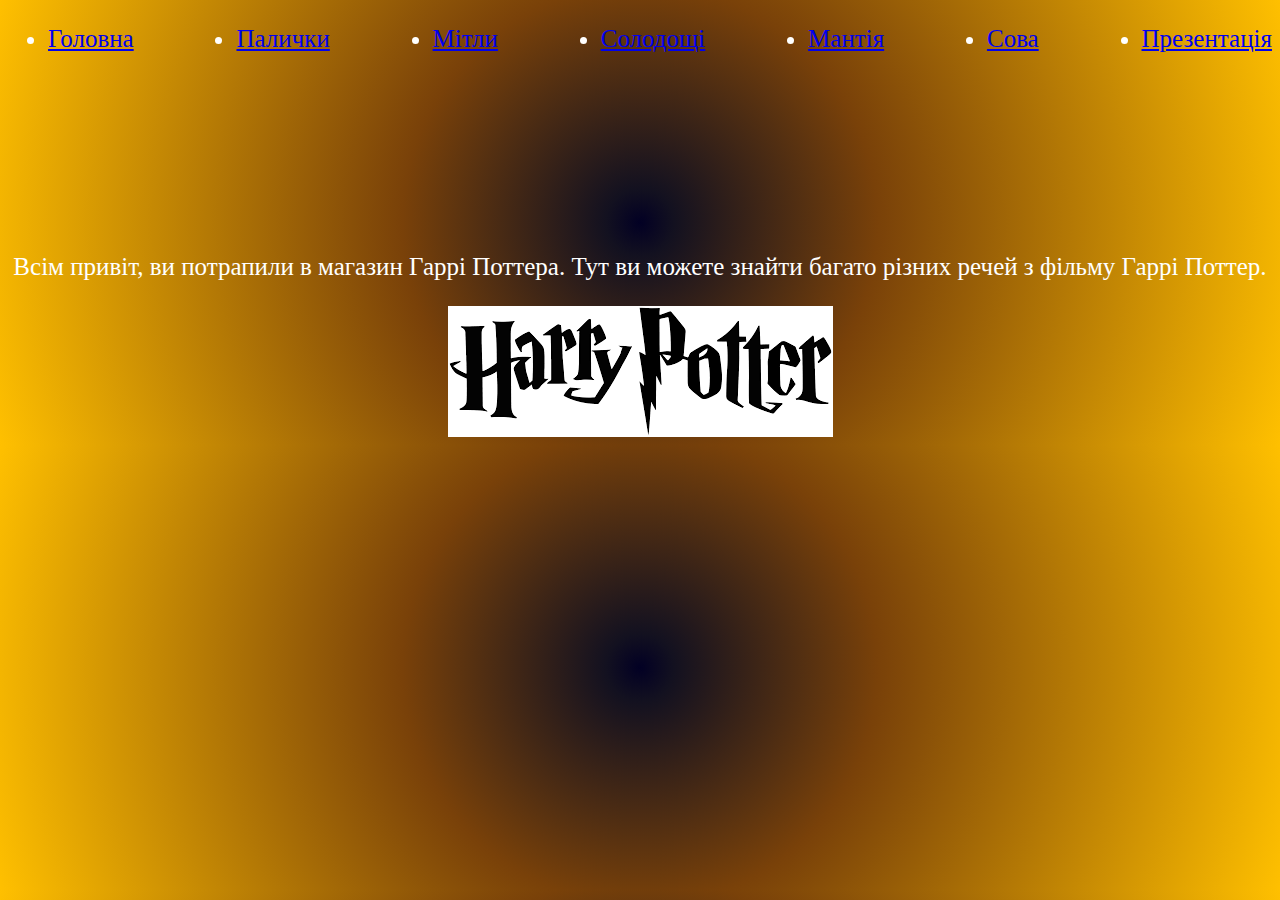
<file: index.html>
<!DOCTYPE html>
<html lang="en">
<head>
    <meta charset="UTF-8">
    <meta http-equiv="X-UA-Compatible" content="IE=edge">
    <meta name="viewport" content="width=device-width, initial-scale=1.0">
    <title>Document</title>
    <link rel="stylesheet" href="./style.css">
    <link
    rel="stylesheet"
    href="https://cdnjs.cloudflare.com/ajax/libs/animate.css/4.1.1/animate.min.css"
  />
</head>
<body>
    <header>
        <ul class="list2 animate__animated animate__backInRight">
            <li class="list">
        <a href="./index.html">Головна</a>
            </li>
            <li class="list">
        <a href="./Paluchku.html">Палички</a>
            </li>
            <li class="list">
                <a href="./Mitlu.html">Мітли</a>
                    </li>
                    <li class="list">
                        <a href="./Sweets.html">Солодощі</a>
                            </li>
                            <li class="list">
                                <a href="./Plash.html">Мантія</a>
                                    </li>
                                    <li class="list">
                                        <a href="./Sovu.html">Сова</a>
                                            </li>  
                                            <li class="list">
                                                <a href="./culka.html">Презентація</a>
                                                    </li>           
            </ul>
        </header>
        <p class="Pochatok animate__animated animate__bounce ">Всім привіт, ви потрапили в магазин Гаррі Поттера. Тут ви можете знайти багато різних речей з фільму Гаррі Поттер.</p>
        <img class="img" src="Harryy Potter.png" alt=""/>
</html>
</file>
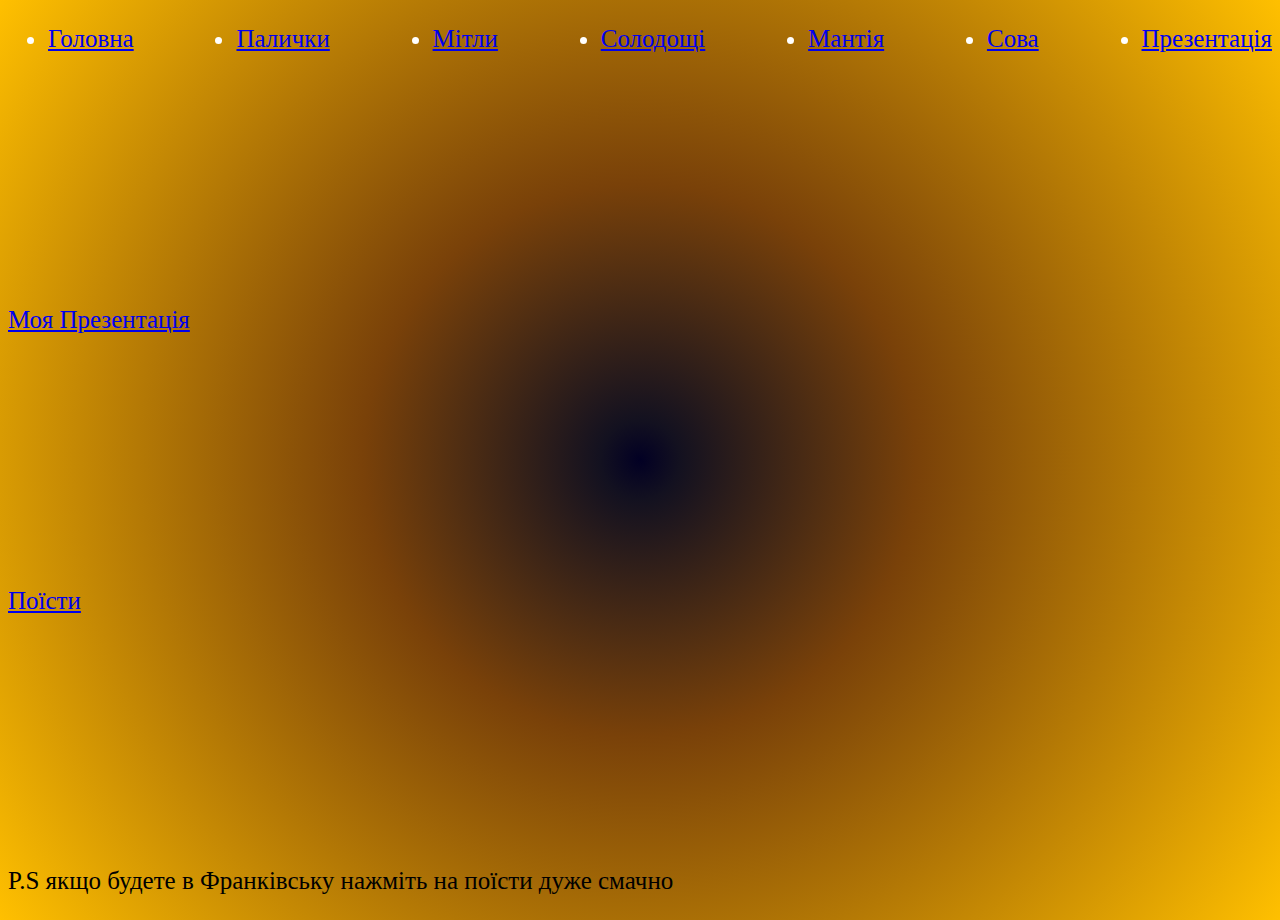
<file: culka.html>
<!DOCTYPE html>
<html lang="en">
<head>
    <meta charset="UTF-8">
    <meta http-equiv="X-UA-Compatible" content="IE=edge">
    <meta name="viewport" content="width=device-width, initial-scale=1.0">
    <title>Document</title>
    <link rel="stylesheet" href="./style.css">
    <link
    rel="stylesheet"
    href="https://cdnjs.cloudflare.com/ajax/libs/animate.css/4.1.1/animate.min.css"
  />
</head>
<body>
    <header>
        <ul class="list2 animate__animated animate__backInRight">
            <li class="list">
        <a href="./index.html">Головна</a>
            </li>
            <li class="list">
        <a href="./Paluchku.html">Палички</a>
            </li>
            <li class="list">
                <a href="./Mitlu.html">Мітли</a>
                    </li>
                    <li class="list">
                        <a href="./Sweets.html">Солодощі</a>
                            </li>
                            <li class="list">
                                <a href="./Plash.html">Мантія</a>
                                    </li>
                                    <li class="list">
                                        <a href="./Sovu.html">Сова</a>
                                            </li>  
                                            <li class="list">
                                                <a href="./culka.html">Презентація</a>
                                                    </li>           
            </ul>
        </header>
        <a class="fifalox" href="https://www.canva.com/design/DAFeyau3BCs/g_3B04n37HofbxaKavSlCg/edit">Моя Презентація</a>
        <a class="fifalox" href="https://legenda.if.ua/uk/legenda-pub/">Поїсти</a>
        <p class="fifalox">P.S якщо будете в Франківську нажміть на поїсти дуже смачно

        </p>
</body>
</html>
</file>
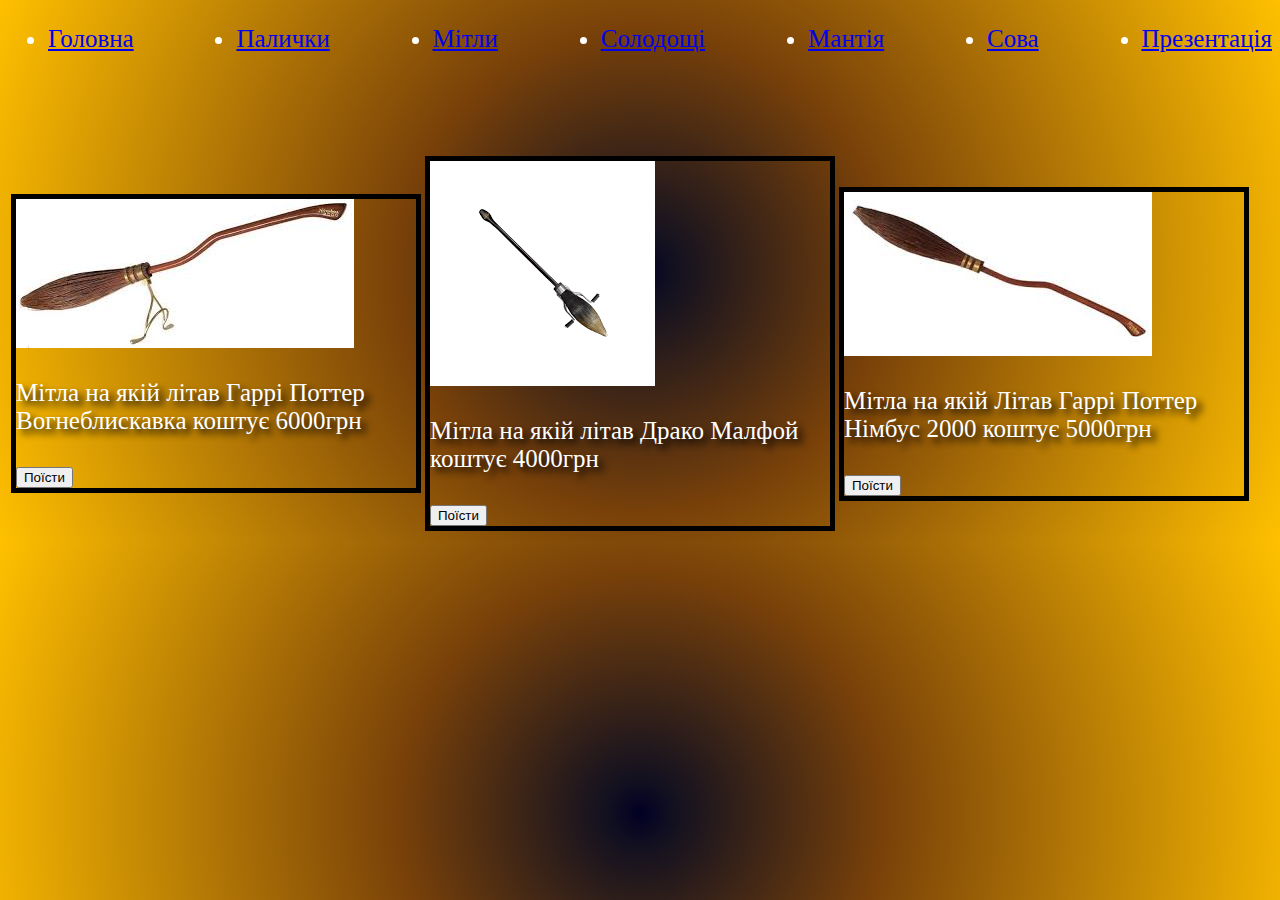
<file: Mitlu.html>
<!DOCTYPE html>
<html lang="en">
<head>
    <meta charset="UTF-8">
    <meta http-equiv="X-UA-Compatible" content="IE=edge">
    <meta name="viewport" content="width=device-width, initial-scale=1.0">
    <title>Document</title>
    <link rel="stylesheet" href="./style.css">
    <link
    rel="stylesheet"
    href="https://cdnjs.cloudflare.com/ajax/libs/animate.css/4.1.1/animate.min.css"
  />
</head>
<body>
    <header>
        <ul class="list2 animate__animated animate__backInRight">
            <li class="list">
        <a href="./index.html">Головна</a>
            </li>
            <li class="list">
        <a href="./Paluchku.html">Палички</a>
            </li>
            <li class="list">
                <a href="./Mitlu.html">Мітли</a>
                    </li>
                    <li class="list">
                        <a href="./Sweets.html">Солодощі</a>
                            </li>
                            <li class="list">
                                <a href="./Plash.html">Мантія</a>
                                    </li>
                                    <li class="list">
                                        <a href="./Sovu.html">Сова</a>
                                            </li>  
                                            <li class="list">
                                                <a href="./culka.html">Презентація</a>
                                                    </li>           
            </ul>
        </header>
    <div class="fff">
        <table>
        <tr class="fffff animate__animated animate__bounceInUp">
          <td>
            <div class="q">
              <div  class="dish-card" data-aos="flip-left">
                <img src="Harry.jpg" alt=""/>
                <p class="main-text">
                  Мітла на якій літав Гаррі Поттер Вогнеблискавка коштує 6000грн
                </p>
                <div class="overlay">
                  <button>Поїсти</button>
                </div>
              </div>
          </td>
            <td>
              <div class="q">
                <div  class="dish-card" data-aos="flip-left">
                  <img src="Malf.png" alt=""/>
                  <p class="main-text">
                     Мітла на якій літав Драко Малфой коштує 4000грн
                  </p>
                  <div class="overlay">
                    <button>Поїсти</button>
                  </div>
                </div>
            </td>
                <td>
                  <div class="q">
                    <div  class="dish-card" data-aos="flip-left">
                      <img src="Harry2.jpg" alt=""/>
                      <p class="main-text">
                       Мітла на якій Літав Гаррі Поттер Німбус 2000 коштує 5000грн
                      </p>
                      <div class="overlay">
                        <button>Поїсти</button>
                      </div>
                    </div>
                </td>
            </div>
                     
                </div>
            </div>
            </td>
          </tr>
        </table>  
      </ul>
</body>
</html>
</file>
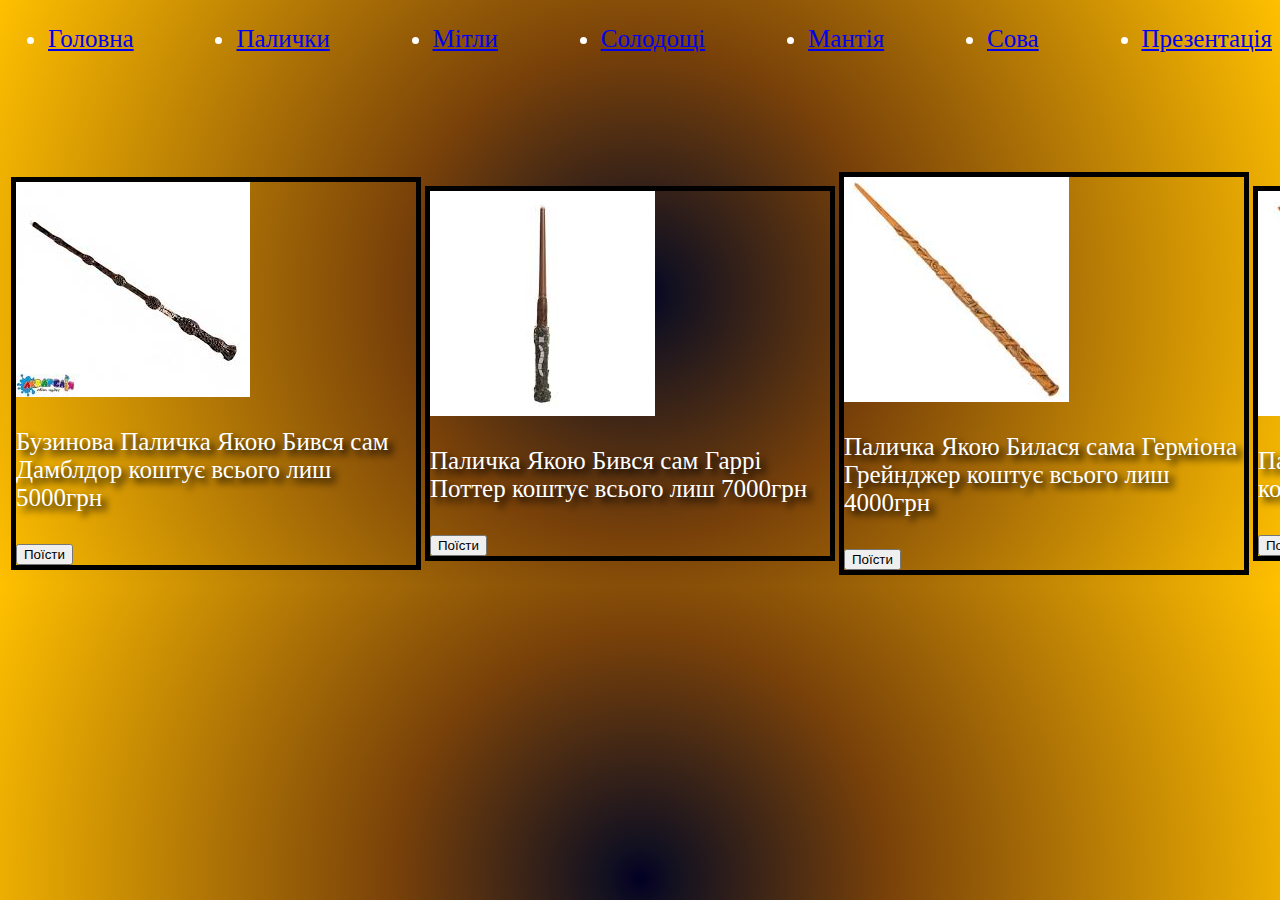
<file: Paluchku.html>
<!DOCTYPE html>
<html lang="en">
<head>
    <meta charset="UTF-8">
    <meta http-equiv="X-UA-Compatible" content="IE=edge">
    <meta name="viewport" content="width=device-width, initial-scale=1.0">
    <title>Document</title>
    <link rel="stylesheet" href="./style.css">
    <link
    rel="stylesheet"
    href="https://cdnjs.cloudflare.com/ajax/libs/animate.css/4.1.1/animate.min.css"
  />
</head>
<body>
    <header>
        <ul class="list2 animate__animated animate__backInRight">
            <li class="list">
        <a href="./index.html">Головна</a>
            </li>
            <li class="list">
        <a href="./Paluchku.html">Палички</a>
            </li>
            <li class="list">
                <a href="./Mitlu.html">Мітли</a>
                    </li>
                    <li class="list">
                        <a href="./Sweets.html">Солодощі</a>
                            </li>
                            <li class="list">
                                <a href="./Plash.html">Мантія</a>
                                    </li>
                                    <li class="list">
                                        <a href="./Sovu.html">Сова</a>
                                            </li>  
                                            <li class="list">
                                                <a href="./culka.html">Презентація</a>
                                                    </li>           
            </ul>
        </header>
    <table>
        <ul class="1121 animate__animated animate__bounceInUp">
        <div class="fff">
        <tr class="fffff animate__animated animate__bounceInUp" >
          <td>
            <div class="q">
              <div  class="dish-card" data-aos="flip-left">
                <img src="Bezin.jpg" alt=""/>
                <p class="main-text">
                  Бузинова Паличка Якою Бився сам Дамблдор коштує всього лиш 5000грн
                </p>
                <div class="overlay">
                  <button>Поїсти</button>
                </div>
              </div>
          </td>
            <td>
              <div class="q">
                <div  class="dish-card" data-aos="flip-left">
                  <img src="Garry.jpg" alt=""/>
                  <p class="main-text">
                     Паличка Якою Бився сам Гаррі Поттер коштує всього лиш 7000грн
                  </p>
                  <div class="overlay">
                    <button>Поїсти</button>
                  </div>
                </div>
            </td>
                <td>
                  <div class="q">
                    <div  class="dish-card" data-aos="flip-left">
                      <img src="Germiona.jpg" alt=""/>
                      <p class="main-text">
                         Паличка Якою Билася сама Герміона Грейнджер коштує всього лиш 4000грн
                      </p>
                      <div class="overlay">
                        <button>Поїсти</button>
                      </div>
                    </div>
                </td>
            </div>
            <td>
                  <div class="q">
                    <div  class="dish-card" data-aos="flip-left">
                      <img src="Ron.jpg" alt=""/>
                      <p class="main-text">
                         Паличка Якою Бився сам Рон Візлі коштує всього лиш 4000грн
                      </p>
                      <div class="overlay">
                        <button>Поїсти</button>
                      </div>
                    </div>
                </td>
            </div> 
            <td>
                <div class="q">
                  <div  class="dish-card" data-aos="flip-left">
                    <img src="Sneip.jpg" alt=""/>
                    <p class="main-text">
                       Паличка Якою Бився сам Снейп коштує всього лиш 4000грн
                    </p>
                    <div class="overlay">
                      <button>Поїсти</button>
                    </div>
                </div>
            </div>
            </td>
          </tr>
        </table>  
      </ul>
</body>
</html>
</file>
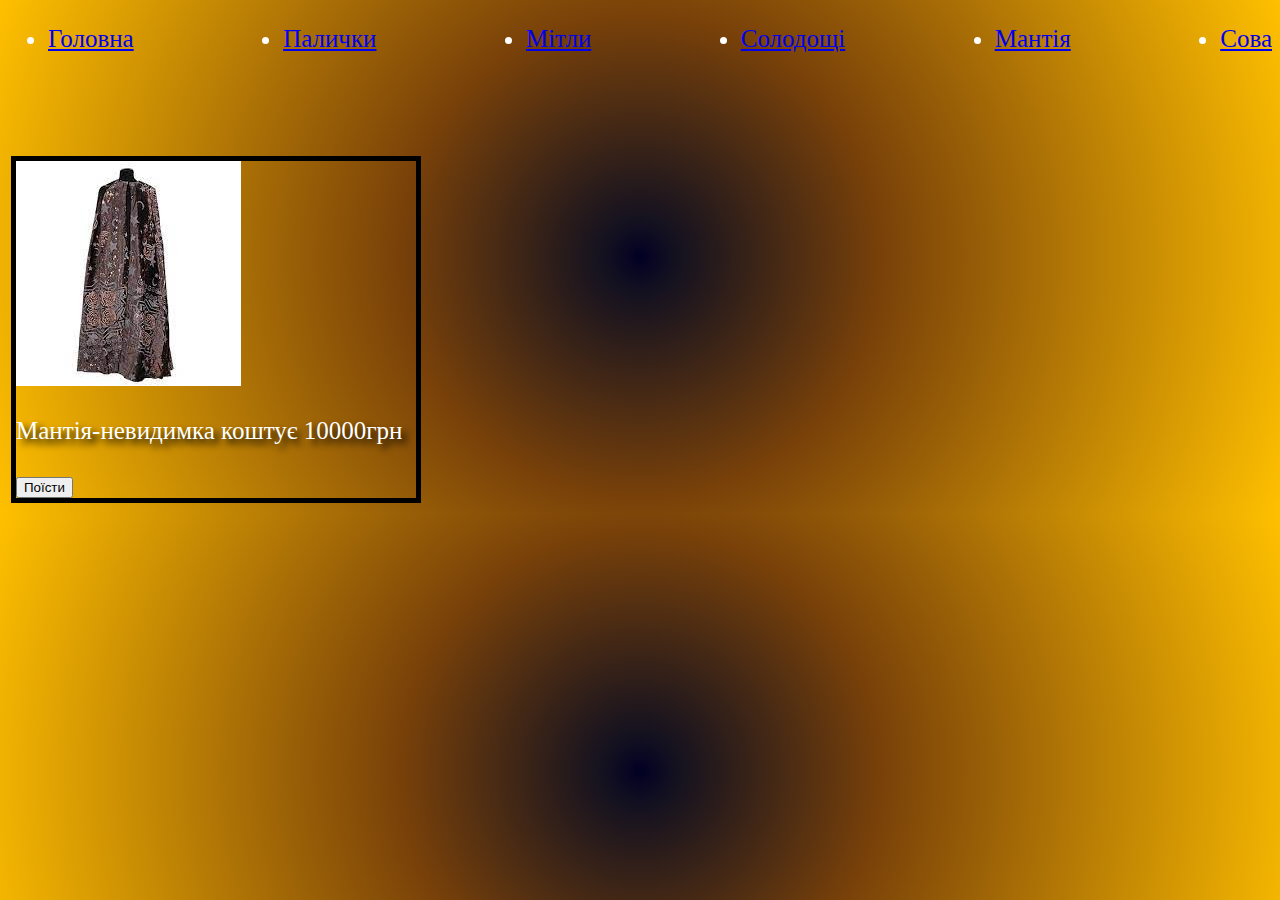
<file: Plash.html>
<!DOCTYPE html>
<html lang="en">
<head>
    <meta charset="UTF-8">
    <meta http-equiv="X-UA-Compatible" content="IE=edge">
    <meta name="viewport" content="width=device-width, initial-scale=1.0">
    <title>Document</title>
    <link rel="stylesheet" href="./style.css">
    <link
    rel="stylesheet"
    href="https://cdnjs.cloudflare.com/ajax/libs/animate.css/4.1.1/animate.min.css"
  />
</head>
<body>
    <header>
        <ul class="list2 animate__animated animate__backInRight">
            <li class="list">
        <a href="./index.html">Головна</a>
            </li>
            <li class="list">
        <a href="./Paluchku.html">Палички</a>
            </li>
            <li class="list">
                <a href="./Mitlu.html">Мітли</a>
                    </li>
                    <li class="list">
                        <a href="./Sweets.html">Солодощі</a>
                            </li>
                            <li class="list">
                                <a href="./Plash.html">Мантія</a>
                                    </li>
                                    <li class="list">
                                        <a href="./Sovu.html">Сова</a>
                                            </li>  
            </ul>
        </header>
            <table>
                <div class="fff">
                <tr class="ffff animate__animated animate__bounceInUp">
                  <td>
                    <div class="q">
                      <div  class="dish-card" data-aos="flip-left">
                        <img src="Mant.jpg" alt=""/>
                        <p class="main-text">
                         Мантія-невидимка коштує 10000грн
                        </p>
                        <div class="overlay">
                          <button>Поїсти</button>
                        </div>
                      </div>
            </td>
          </tr>
        </table> 
        
</body>
</html>
</file>
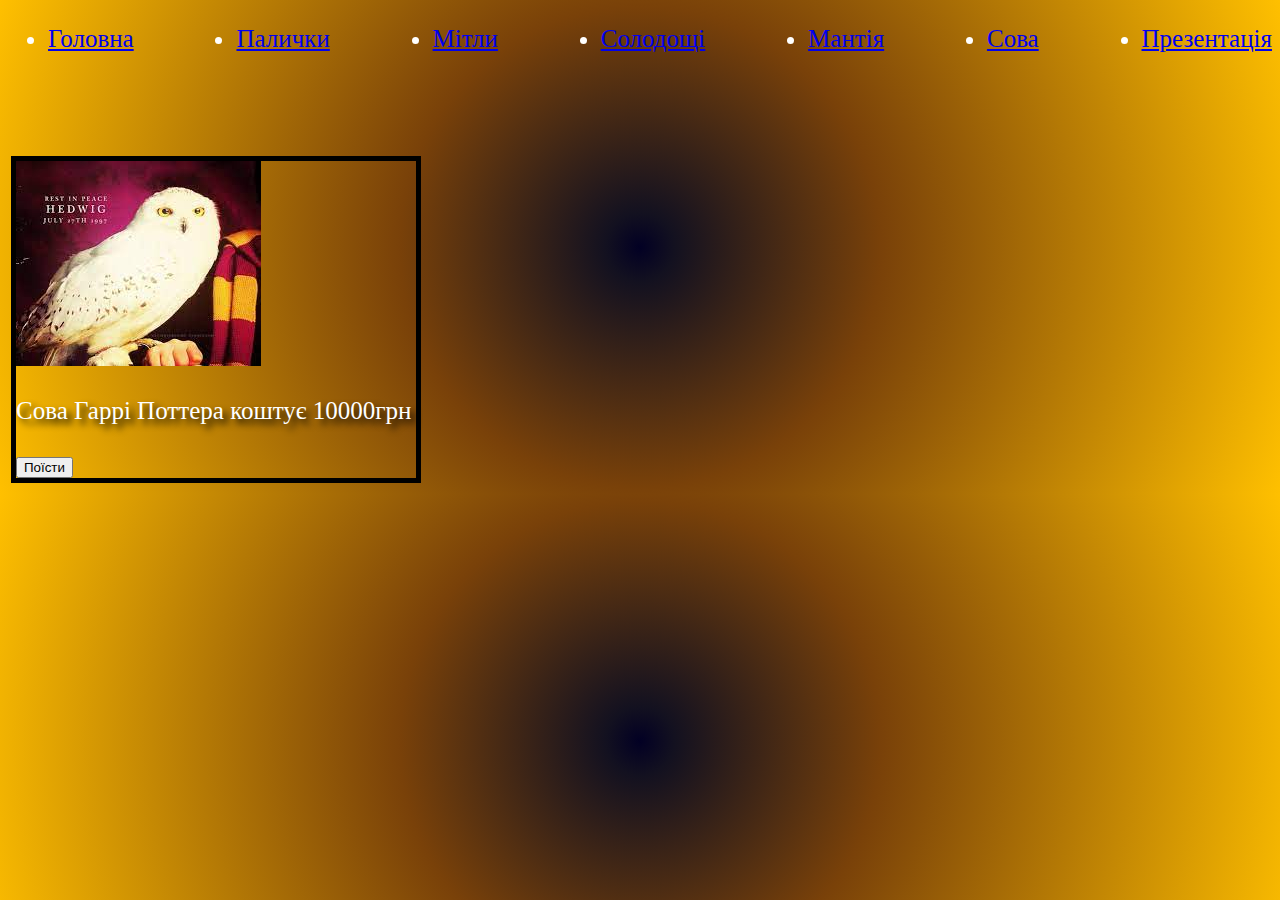
<file: Sovu.html>
<!DOCTYPE html>
<html lang="en">
<head>
    <meta charset="UTF-8">
    <meta http-equiv="X-UA-Compatible" content="IE=edge">
    <meta name="viewport" content="width=device-width, initial-scale=1.0">
    <title>Document</title>
    <link rel="stylesheet" href="./style.css">
    <link
    rel="stylesheet"
    href="https://cdnjs.cloudflare.com/ajax/libs/animate.css/4.1.1/animate.min.css"
  />    
</head>
<body>
    <header>
        <ul class="list2 animate__animated animate__backInRight">
            <li class="list">
        <a href="./index.html">Головна</a>
            </li>
            <li class="list">
        <a href="./Paluchku.html">Палички</a>
            </li>
            <li class="list">
                <a href="./Mitlu.html">Мітли</a>
                    </li>
                    <li class="list">
                        <a href="./Sweets.html">Солодощі</a>
                            </li>
                            <li class="list">
                                <a href="./Plash.html">Мантія</a>
                                    </li>
                                    <li class="list">
                                        <a href="./Sovu.html">Сова</a>
                                            </li>  
                                            <li class="list">
                                                <a href="./culka.html">Презентація</a>
                                                    </li>           
            </ul>
        </header>
        <table>
            <div class="fff">
            <tr>
              <td>
                <div class="q">
                  <div  class="dish-card" data-aos="flip-left">
                    <img src="Garr11.jpg" alt=""/>
                    <p class="main-text">
                      Сова Гаррі Поттера коштує 10000грн
                    </p>
                    <div class="overlay">
                      <button>Поїсти
                      </button>
                    </div>
                  </div>
              </td>
                </tr>
            </div>
            </table>
            </ul>
</body>
</html>
</file>
<file: style.css>
body {
    background: rgb(2,0,36);
background: radial-gradient(circle, rgba(2,0,36,1) 0%, rgba(19,17,32,1) 5%, rgba(121,65,9,1) 35%, rgba(255,192,0,1) 100%);
}
.list2 {
    display: flex;
    justify-content: space-between;
    color: white;
    font-size: 25px ;
}
.Pochatok {
    
  margin-left: auto;
  margin-right: auto;
  font-size: 25px ;
  color: white;
  display: flex;
  justify-content: center;
  margin-top: 200px;
}
.q {
    display: flex;
    width: 100%;
    height: 100%;
    padding: 0;
  gap: 25px;
    width: 400px;
    font-size: 25px ;
    position: relative;
    border: solid 5px;
}
.fff {
    display: flex;
    margin-top: 100px;
}
.main-text {
    font-size: 25px ;
    color: white;
    margin-left: auto ;
    margin-right: auto ;
    display: block ;
    text-shadow: 5px 5px 7px black;
}
.img {
    margin-left: auto ;
    margin-right: auto ;
    display: block ;
}
.list {
    color: white;
}
.fifalox {
    margin-top: 20%;
    font-size: 25px;
    display: block ;
    margin-left: auto ;
    margin-right: auto ;
    
}
</file>
